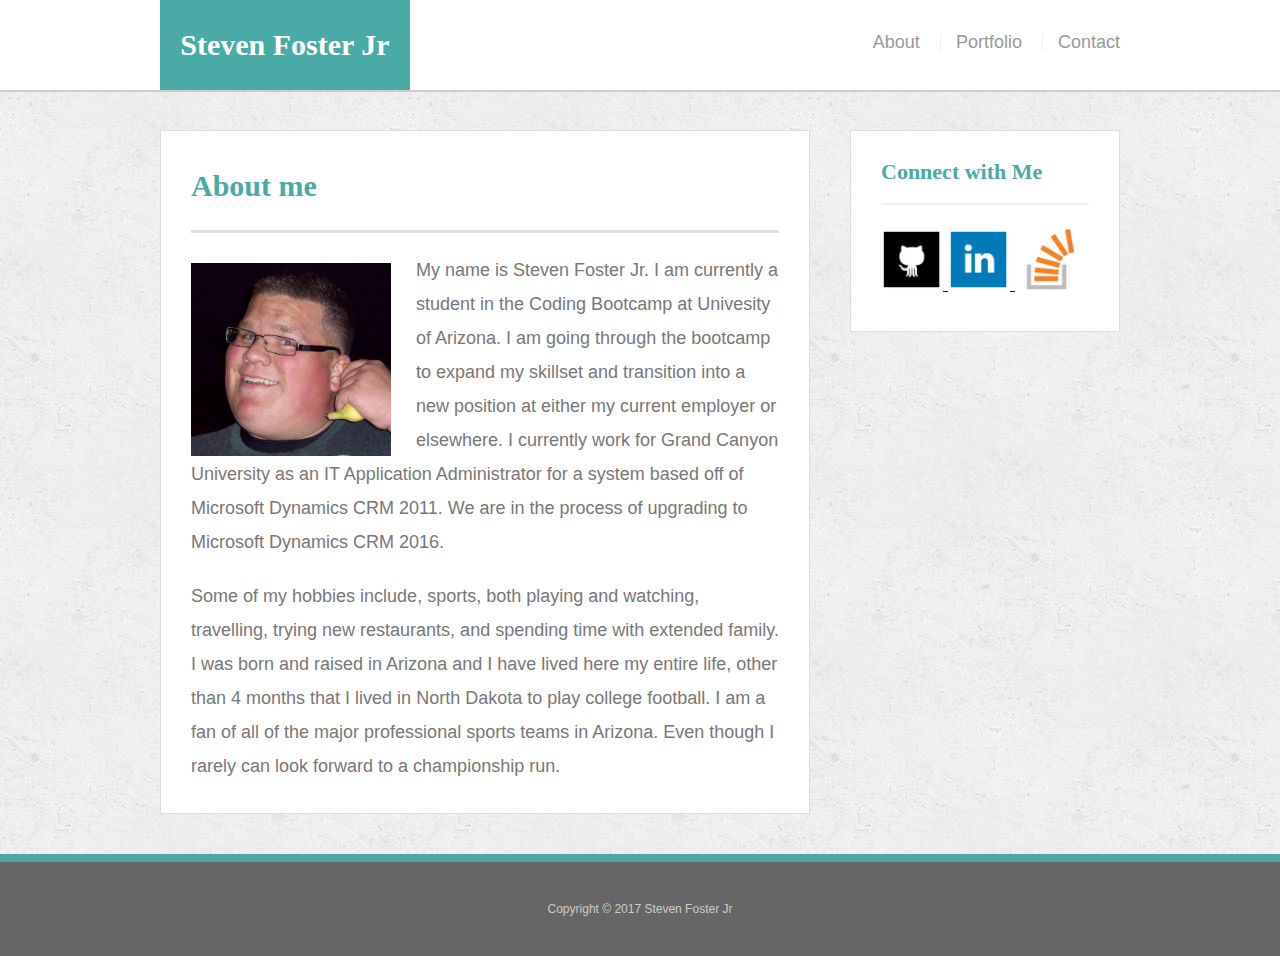
<file: index.html>
<!DOCTYPE html>
<html>

<head>
    <meta charset="utf-8">
    <meta name="viewport" content="width=device-width, initial-scale=1.0">
    <title>About | Steven Foster Jr</title>
    <link rel="stylesheet" type="text/css" href="assets/css/reset.css">
    <link rel="stylesheet" type="text/css" href="assets/css/style.css">
</head>

<body>
    <header id="masthead">
        <div class="container">
            <a href="index.html" id="logo">Steven Foster Jr</a>
            <nav>
                <a href="index.html">About</a>
                <a href="portfolio.html">Portfolio</a>
                <a href="contact.html">Contact</a>
            </nav>
        </div>
    </header>
    <div id="main-container" class="container">
        <section class="main-section">
            <h1>About me</h1>
            <img src="assets/images/Me.jpg" class="auth-image" alt="Steven Foster Jr">
            <p>My name is Steven Foster Jr. I am currently a student in the Coding Bootcamp at Univesity of Arizona. I am going through the bootcamp to expand my skillset and transition into a new position at either my current employer or elsewhere. I currently work for Grand Canyon University as an IT Application Administrator for a system based off of Microsoft Dynamics CRM 2011. We are in the process of upgrading to Microsoft Dynamics CRM 2016.</p>
            <p>Some of my hobbies include, sports, both playing and watching, travelling, trying new restaurants, and spending time with extended family. I was born and raised in Arizona and I have lived here my entire life, other than 4 months that I lived in North Dakota to play college football. I am a fan of all of the major professional sports teams in Arizona. Even though I rarely can look forward to a championship run.</p>
        </section>
        <section class="sidebar">
            <div id=connect>
                <h2>Connect with Me</h2>
                <a href="https://github.com/BigFos">
                    <img src="assets/images/GitHub.png" class="social" alt="GitHub" />
                </a>
                <a href="https://www.linkedin.com/in/steven-foster-jr-618a3260/">
                    <img src="assets/images/linkedin.png" class="social" alt="LinkedIn" />
                </a>
                <a href="http://stackoverflow.com/users/7789994/sfosterjr?tab=profile">
                    <img src="assets/images/stackoverflow.png" class="social" alt="Stack Overflow" />
                </a>
            </div>
        </section>
    </div>
    <footer>
        <div class="container"> Copyright &copy; 2017 Steven Foster Jr
        </div>
    </footer>
</body>

</html>
</file>
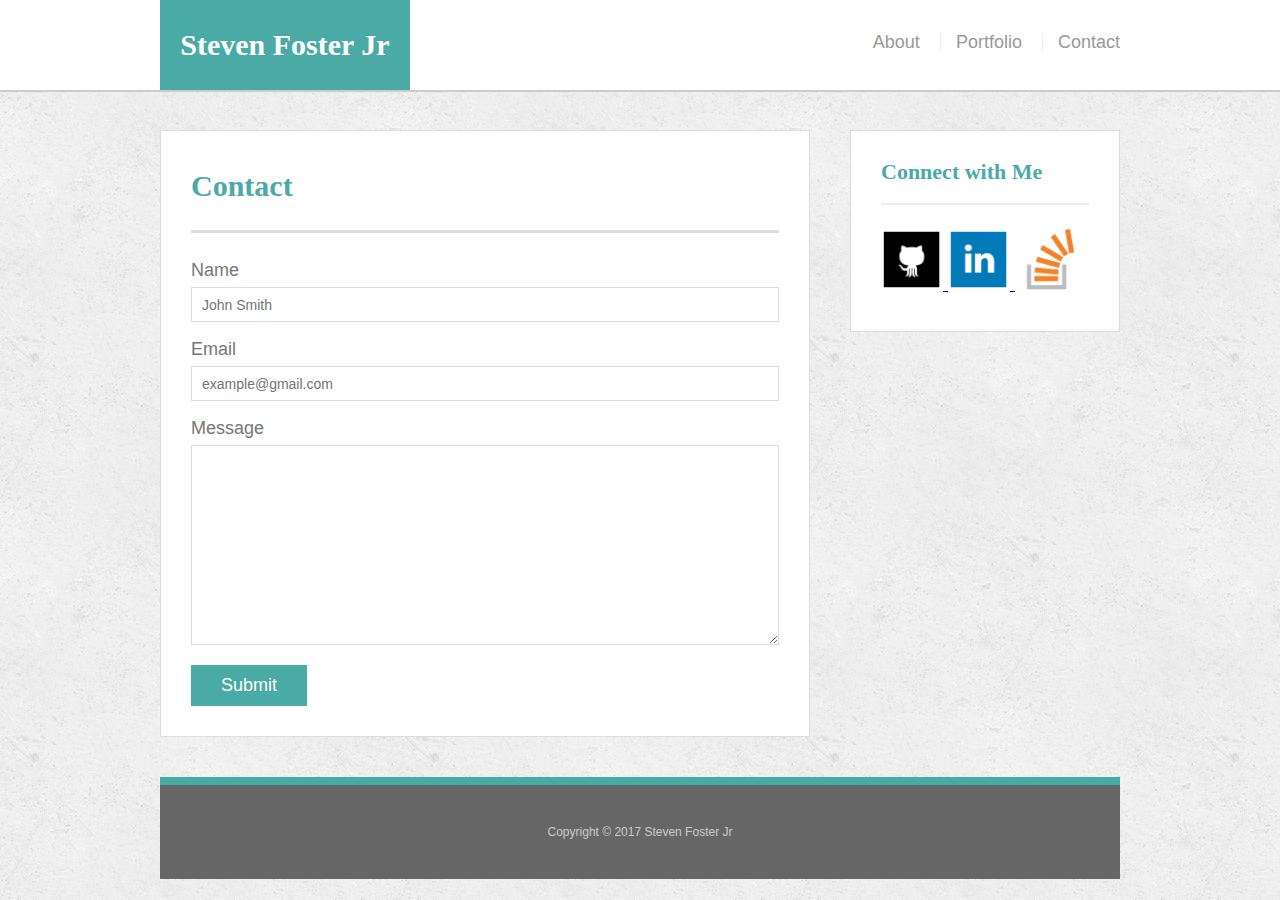
<file: contact.html>
<!DOCTYPE html>
<html>

<head>
    <meta charset="utf-8">
    <meta name="viewport" content="width=device-width, initial-scale=1.0">
    <title>Contact | Steven Foster Jr</title>
    <link rel="stylesheet" type="text/css" href="assets/css/reset.css">
    <link rel="stylesheet" type="text/css" href="assets/css/style.css">
</head>

<body>
    <header id="masthead">
        <div class="container">
            <a href="index.html" id="logo">Steven Foster Jr</a>
            <nav>
                <a class="linkA" href="index.html">About</a>
                <a class="linkP" href="portfolio.html">Portfolio</a>
                <a class="linkC" href="contact.html">Contact</a>
            </nav>
        </div>
    </header>
    <div id="main-container" class="container">
        <section class="main-section">
            <h1>Contact</h1>
            <form id="contact-form">
                <ul>
                    <li>
                        <label for="name">Name</label>
                        <input type="text" id="name" name="name" placeholder="John Smith" required="required">
                    </li>
                    <li>
                        <label for="email">Email</label>
                        <input type="email" id="email" name="email" placeholder="example@gmail.com" required="required">
                    </li>
                    <li>
                        <label for="message">Message</label>
                        <textarea id="message" name="message" required="required"></textarea>
                    </li>
                </ul>
                <input type="submit">
            </form>
        </section>
        <section class="sidebar">
            <div id=connect>
                <h2>Connect with Me</h2>
                <a href="https://github.com/BigFos">
                    <img src="assets/images/GitHub.png" class="social" alt="GitHub" />
                </a>
                <a href="https://www.linkedin.com/in/steven-foster-jr-618a3260/">
                    <img src="assets/images/linkedin.png" class="social" alt="LinkedIn" />
                </a>
                <a href="http://stackoverflow.com/users/7789994/sfosterjr?tab=profile">
                    <img src="assets/images/stackoverflow.png" class="social" alt="Stack Overflow" />
                </a>
            </div>
        </section>
        <footer>
            <div class="container">
                Copyright &copy; 2017 Steven Foster Jr
            </div>
        </footer>
</body>

</html>
</file>
<file: assets/css/style.css>
body {
        font-family: Arial, "Helvetica Neue", Helvetica, sans-serif;
        font-size: 18px;
        line-height: 34px;
        color: #777;
        background: url("../images/concreteSeamless.png");
    }
    
    * {
        box-sizing: border-box;
    }
    /* general */
    
    .container {
        width: 100%;
        max-width: 960px;
        margin: 0 auto;
        clear: both;
    }
    
    h1,
    h2,
    h3,
    p {
        margin-bottom: 20px;
    }
    
    p:last-child {
        margin-bottom: 0;
    }
    
    h1,
    h2,
    h3 {
        font-family: Georgia, Times, "Times New Roman", serif;
        font-weight: 700;
        color: #4aaaa5;
    }
    
    h1 {
        padding-bottom: 20px;
        font-size: 30px;
        line-height: 49px;
        border-bottom: 3px solid #ddd;
    }
    
    h2,
    h3 {
        font-size: 22px;
    }
    /* header */
    
    #masthead {
        position: fixed;
        z-index: 99;
        width: 100%;
        margin: 0 0 30px;
        overflow: auto;
        color: #fff;
        background: #fff;
        border-bottom: 2px solid #ccc;
    }
    
    #logo {
        float: left;
        width: 250px;
        height: 90px;
        font-family: Georgia, Times, "Times New Roman", serif;
        font-size: 30px;
        font-weight: 700;
        line-height: 90px;
        color: #fff;
        text-align: center;
        text-decoration: none;
        background: #4aaaa5;
    }
    
    nav {
        float: right;
        margin-top: 25px;
    }
    
    nav a {
        display: inline-block;
        padding-left: 15px;
        margin-left: 15px;
        line-height: 18px;
        color: #999;
        text-decoration: none;
        border-left: 1px solid #efefef;
    }
    
    nav a:first-child {
        border-left: 0 none;
    }
    /* footer */
    
    footer {
        padding: 30px 0;
        clear: both;
        font-size: 12px;
        color: #fff;
        color: #ccc;
        text-align: center;
        background: #666;
        border-top: 8px solid #4aaaa5;
    }
    /* sidebar */
    
    .sidebar {
        float: right;
        width: 100%;
        max-width: 270px;
        padding: 30px;
        margin-bottom: 20px;
        background: #fff;
        border: 1px solid #ddd;
    }
    
    h3,
    .sidebar h2 {
        padding-bottom: 20px;
        margin-bottom: 15px;
        line-height: 22px;
        border-bottom: 2px solid #eee;
    }
    
    .social {
        width: 62px;
        height: 62px;
        margin-top: 8px;
        margin-right: 5px;
    }
    
    .social:last-child {
        margin-right: 0;
    }
    /* main */
    
    #main-container {
        padding-top: 130px;
    }
    
    .main-section {
        float: left;
        width: 100%;
        max-width: 650px;
        padding: 30px;
        margin: 0 0 40px;
        background: #fff;
        border: 1px solid #ddd;
    }
    /* portfolio page */
    
    .work {
        position: relative;
        float: left;
        width: 274px;
        margin: 20px 0 25px;
        overflow: auto;
    }
    
    .work:nth-child(even) {
        margin-right: 40px;
    }
    
    .work img {
        width: 100%;
        border: 0 none;
        opacity: 0.8;
    }
    
    .work h3 {
        position: absolute;
        bottom: 20px;
        width: 100%;
        padding: 15px;
        margin-bottom: 0;
        font-weight: 300;
        line-height: 30px;
        color: #fff;
        text-align: center;
        background: #4aaaa5;
        border-bottom: 0;
    }
    
    .auth-image {
        float: left;
        width: 200px;
        height: auto;
        margin-top: 10px;
        margin-right: 25px;
    }
    /* contact page */
    
    #contact-form ul {
        margin-bottom: 20px;
    }
    
    #contact-form li {
        margin-bottom: 10px;
    }
    
    label,
    input[type=text],
    input[type=email],
    textarea {
        display: block;
        width: 100%;
    }
    
    input[type=text],
    input[type=email],
    textarea {
        height: 35px;
        padding: 0 10px;
        font-size: 14px;
        border: 1px solid #ddd;
    }
    
    textarea {
        height: 200px;
    }
    
    input[type=submit] {
        padding: 10px 30px;
        font-size: 18px;
        color: #fff;
        cursor: pointer;
        background: #4aaaa5;
        border: 0 none;
    }
    
    @media only screen and (max-width: 640px) {
        #masthead {
            position: static;
            z-index: 99;
            width: 100%;
            margin: 0 0 25px;
            overflow: auto;
            color: #fff;
            background: #fff;
            border-bottom: 2px solid #ccc;
        }
        #logo {
            width: 100%;
        }
        #main-container {
            padding-top: 0px;
        }
        .main-section {
            float: left;
            width: 100%;
            max-width: 600px;
            padding: 30px;
            margin: 0 0 40px;
            background: #fff;
            border: 1px solid #ddd;
            margin-left: 20px;
        }
        .sidebar {
            float: left;
            width: 100%;
            max-width: 600px;
            padding: 30px;
            margin-bottom: 20px;
            background: #fff;
            border: 1px solid #ddd;
            margin-right: 20px;
            margin-left: 20px;
        }
        .auth-image {
            float: left;
            width: 100%;
            height: auto;
            margin-top: 10px;
            margin-right: 20px;
            margin-bottom: 20px;
        }
        nav {
            float: left;
            margin-top: 10px;
            margin-bottom: 10px;
            margin-right: 50px;
            margin-left: 30px;
        }
        nav a {
            display: inline-block;
            padding-left: 50px;
            margin-left: 50px;
            line-height: 18px;
            color: #999;
            text-decoration: none;
            border-left: 1px solid #efefef;
        }
        .work {
            position: relative;
            float: left;
            width: 100%;
            margin: 20px 0 25px;
            overflow: auto;
        }
    }
    
    @media only screen and (max-width: 768px) and (min-width: 641px) {
        #masthead {
            position: fixed;
            z-index: 99;
            width: 100%;
            margin: 0 0 30px;
            overflow: auto;
            color: #fff;
            background: #fff;
            border-bottom: 2px solid #ccc;
        }
        #logo {
            margin-left: 25px;
        }
        .main-section {
            float: left;
            width: 100%;
            max-width: 725px;
            padding: 30px;
            margin: 0 0 40px;
            background: #fff;
            border: 1px solid #ddd;
            margin-left: 20px;
        }
        .sidebar {
            float: left;
            width: 100%;
            max-width: 725px;
            padding: 30px;
            margin-bottom: 20px;
            background: #fff;
            border: 1px solid #ddd;
            margin-right: 20px;
            margin-left: 20px;
        }
        .auth-image {
            float: left;
            width: 50%;
            height: auto;
            margin-top: 10px;
            margin-right: 20px;
            margin-bottom: 20px;
        }
        nav {
            float: right;
            margin-top: 25px;
            margin-right: 25px;
        }
        .work:nth-child(even) {
            margin-right: 10px;
        }
        .work {
            position: relative;
            float: left;
            width: 49%;
            margin: 20px 0 25px;
            overflow: auto;
        }
    }
    
    @media only screen and (max-width: 980px) and (min-width: 769px) {
        #masthead {
            position: fixed;
            z-index: 99;
            width: 100%;
            margin: 0 0 30px;
            overflow: auto;
            color: #fff;
            background: #fff;
            border-bottom: 2px solid #ccc;
        }
        #logo {
            margin-left: 80px;
        }
        .main-section {
            float: left;
            width: 100%;
            max-width: 500px;
            padding: 30px;
            margin: 0 0 40px;
            background: #fff;
            border: 1px solid #ddd;
            margin-left: 80px;
        }
        .sidebar {
            float: right;
            width: 100%;
            max-width: 270px;
            padding: 30px;
            margin-bottom: 20px;
            background: #fff;
            border: 1px solid #ddd;
            margin-right: 80px
        }
        .auth-image {
            float: left;
            width: 100%;
            height: auto;
            margin-top: 10px;
            margin-right: 20px;
            margin-bottom: 20px;
        }
        nav {
            float: right;
            margin-top: 25px;
            margin-right: 80px;
        }
        .work {
            position: relative;
            float: left;
            width: 100%;
            margin: 20px 0 25px;
            overflow: auto;
        }
    }
</file>
